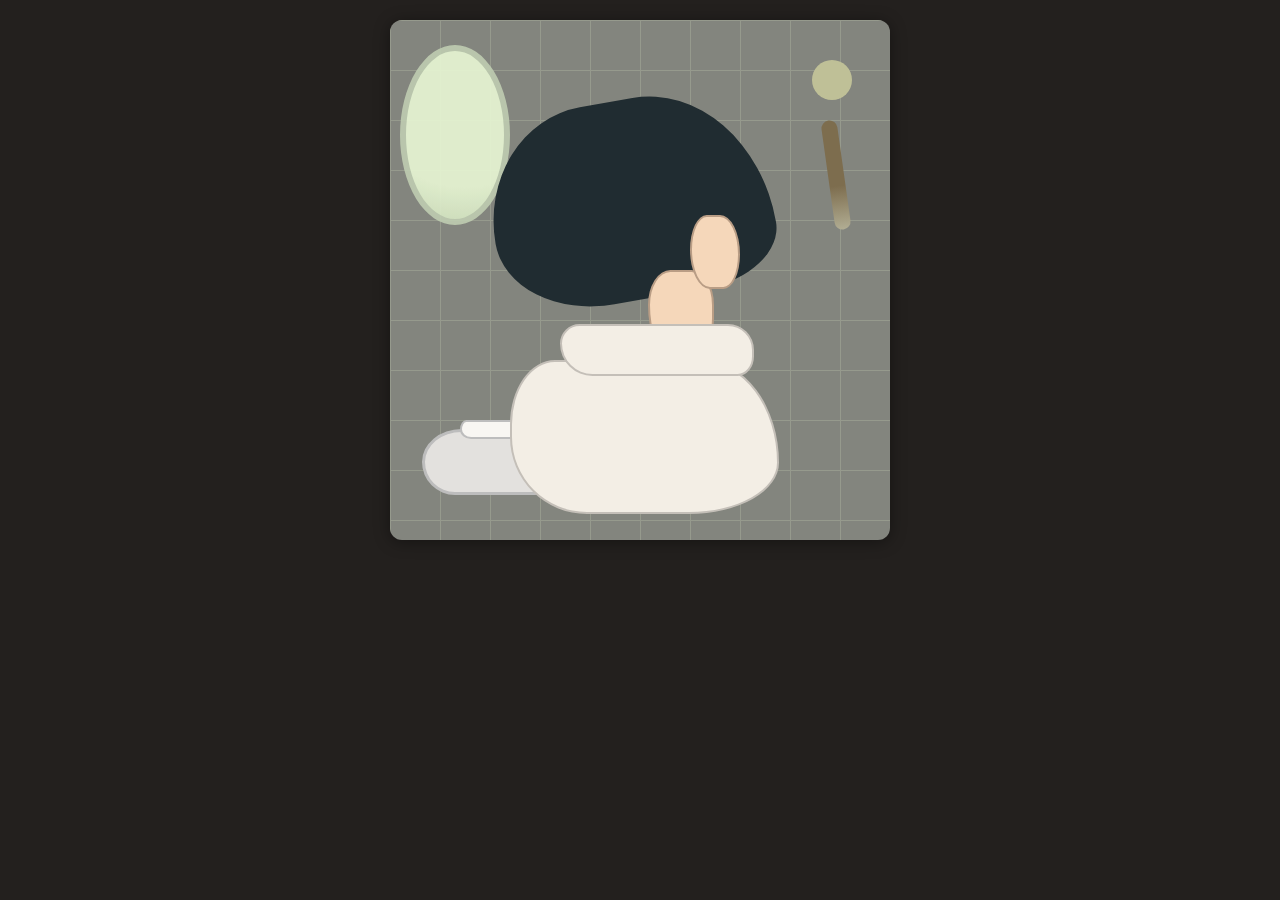
<file: boy.html>
<!DOCTYPE html>
<html lang="en">
<head>
  <meta charset="UTF-8">
  <title>Anime Kitchen Scene Recreation</title>
  <link rel="stylesheet" href="boy.css">
</head>
<body>
  <div class="background">
    <div class="window"></div>
    <div class="tiles"></div>
    <div class="rice-cooker"></div>
    <div class="toaster"></div>
    <div class="plant"></div>
    <div class="character">
      <div class="hair"></div>
      <div class="ear"></div>
      <div class="neck"></div>
      <div class="collar"></div>
      <div class="shoulder"></div>
      <!-- Face intentionally omitted -->
    </div>
  </div>
</body>
</html>
</file>
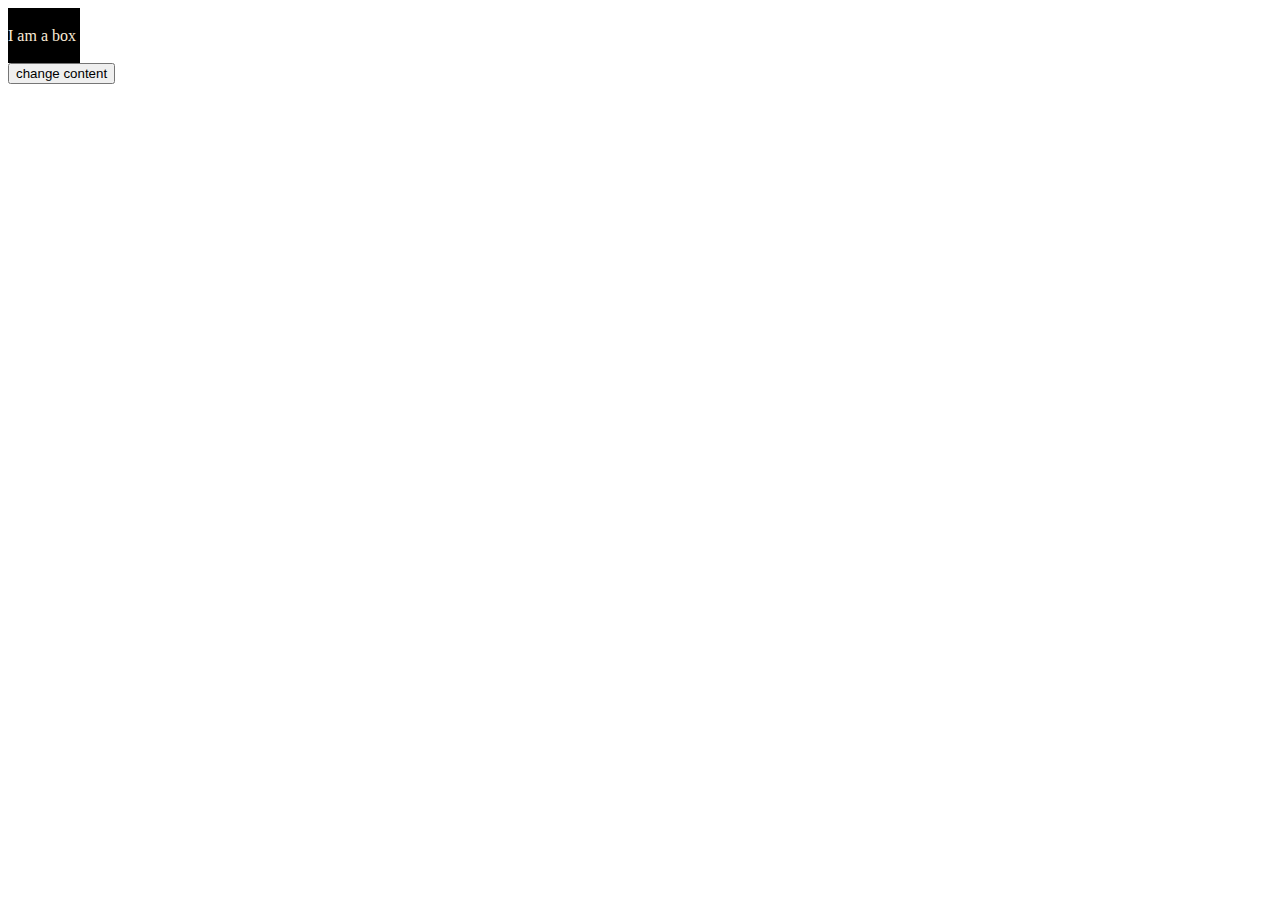
<file: event.html>
<!DOCTYPE html>
<html lang="en">
<head>
    <meta charset="UTF-8">
    <meta name="viewport" content="width=device-width, initial-scale=1.0">
    <title>Event</title>
    <style>
.box{
    display: flex;
    height: 55px;
    width: 72px;
    align-items: center;
    background-color: black;
    color: antiquewhite;
}


    </style>
</head>
<body>
    <div class="container">
        <div class="box">I am a box</div>
    </div>
    <button id="btn">change content</button>
    <script>
       let btn =document.getElementById("btn")  
       btn.addEventListener("mousedown", ()=>{
       alert("I was clicked") ;
       document.querySelector(".box").innerHTML="<b> Yaayyyy I am clicked</b>"
       });
       console.log("Sankhi is hacker");
       console.log("Suchi is hacker");
       setTimeout(() =>{
          console.log("I am time out")   
    },2000);
    console.log("The end")
    </script>
</body>
</html>
</file>
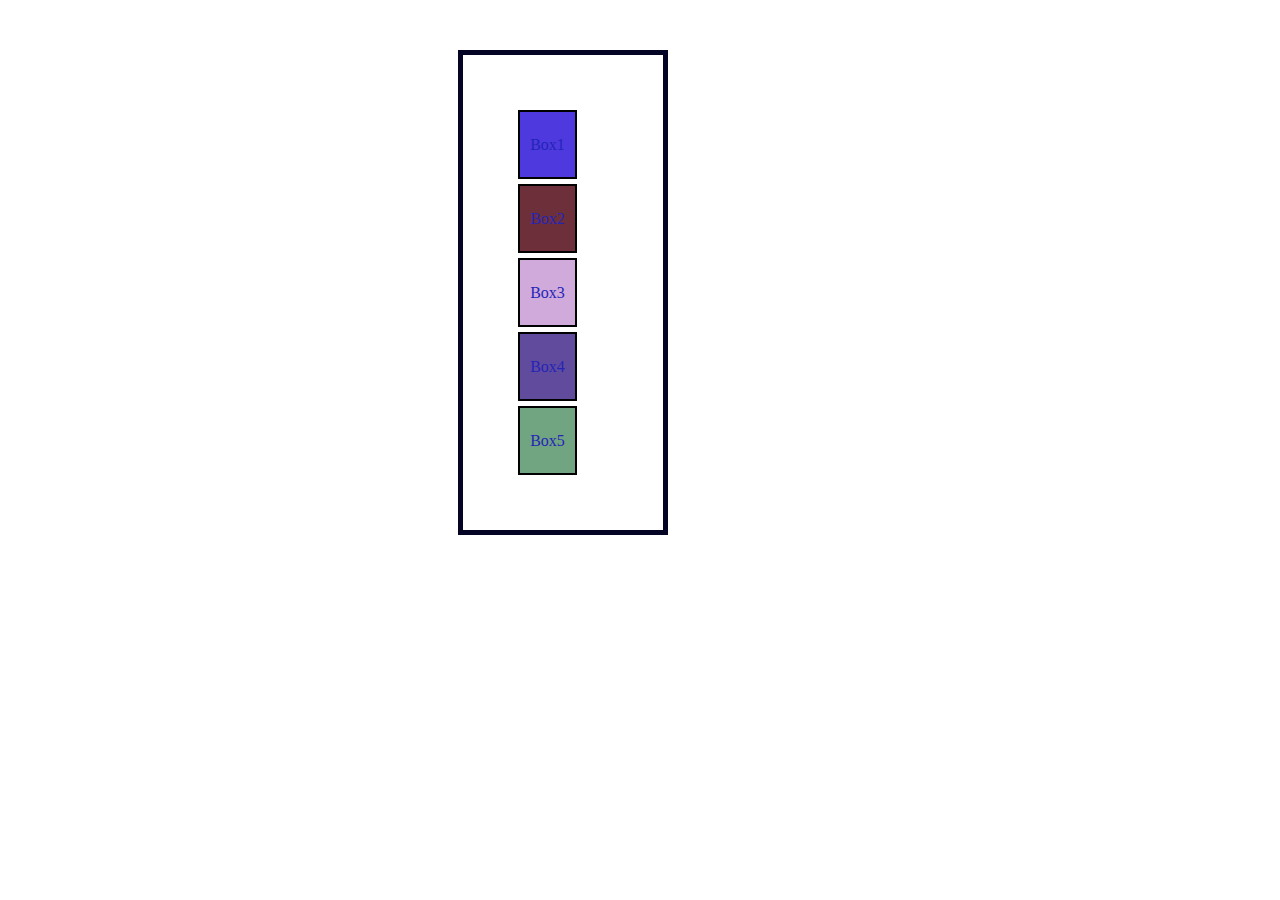
<file: exercise.html>
<!DOCTYPE html>
<html lang="en">
<head>
    <meta charset="UTF-8">
    <meta name="viewport" content="width=device-width, initial-scale=1.0">
    <title>Document</title>
    <style>
        .container{
            height: 370px;
            width: 100px;
            margin: 50px ;
            padding: 50px;
            border: 5px solid rgb(4, 4, 36);
            margin-left: 50vh;
            align-items: center;
            justify-content: center;
            display:table;
            
        }
        .box{
            display: flex;
            align-items: center;
            justify-content: center;
            height: 55px;
            width: 45px;
            margin: 5px;
            padding: 5px;
            border: 2px solid black;
            color: rgb(36, 36, 184);
        }
    </style>
</head>
<body>
    <div class="container">
        <div class="box">Box1</div>
        <div class="box">Box2</div>
        <div class="box">Box3</div>
        <div class="box">Box4</div>
        <div class="box">Box5</div>
    </div>
    <script src="exercise.js"></script>
</body>
</html>
</file>
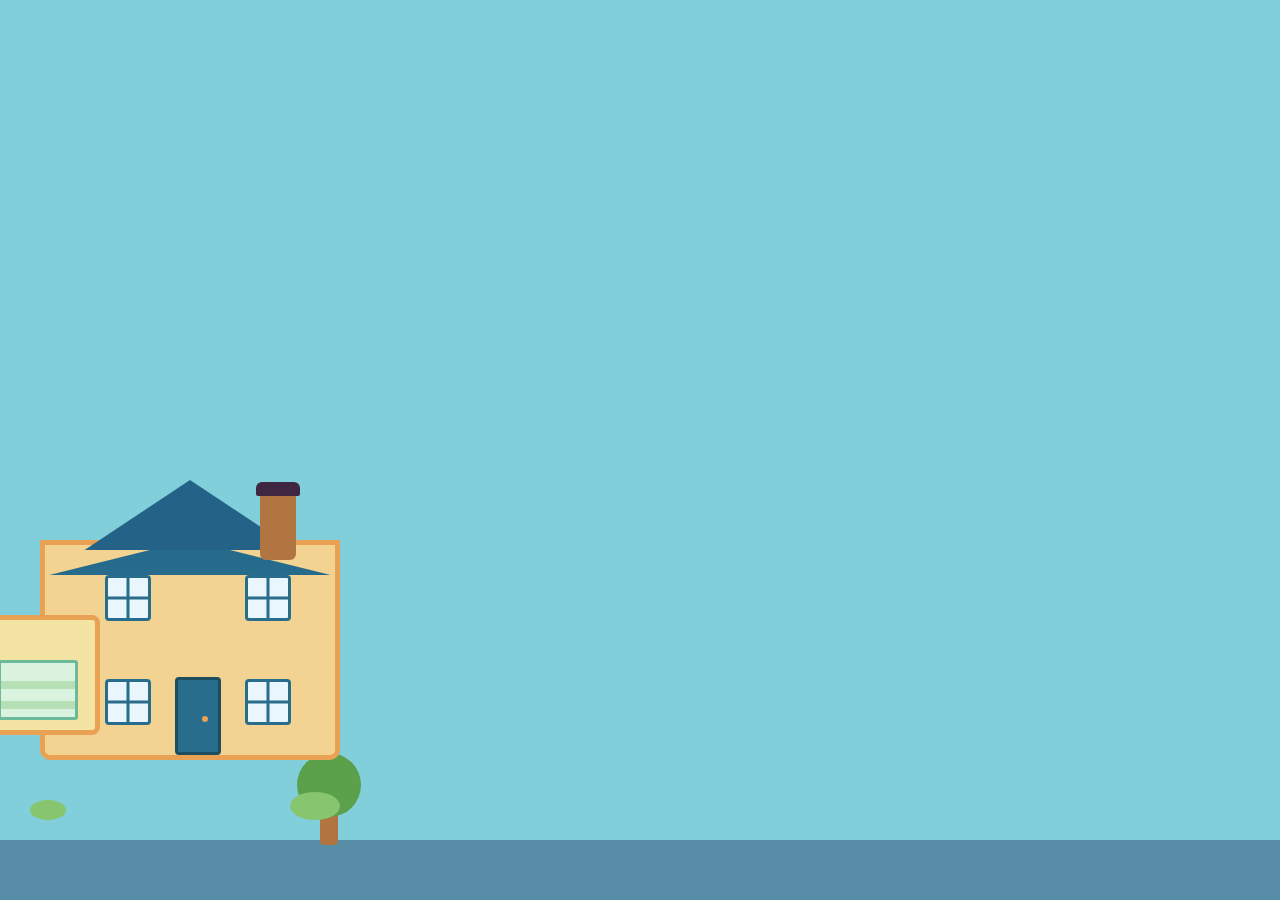
<file: house.html>
<!DOCTYPE html>
<html lang="en">
<head>
  <meta charset="UTF-8">
  <title>Moving Cartoon House</title>
  <link rel="stylesheet" href="house.css">
</head>
<body>
  <div class="scene">
    <div class="house">
      <div class="roof"></div>
      <div class="roof-triangle"></div>
      <div class="chimney"></div>
      <div class="main">
        <div class="window window1"></div>
        <div class="window window2"></div>
        <div class="window window3"></div>
        <div class="window window4"></div>
        <div class="door"></div>
        <div class="garage">
          <div class="garage-door"></div>
        </div>
      </div>
      <div class="bush bush1"></div>
      <div class="bush bush2"></div>
      <div class="bush bush3"></div>
      <div class="tree tree1">
        <div class="trunk"></div>
        <div class="leaves"></div>
      </div>
      <div class="tree tree2">
        <div class="trunk"></div>
        <div class="leaves"></div>
      </div>
    </div>
    <div class="road"></div>
  </div>
</body>
</html>
</file>
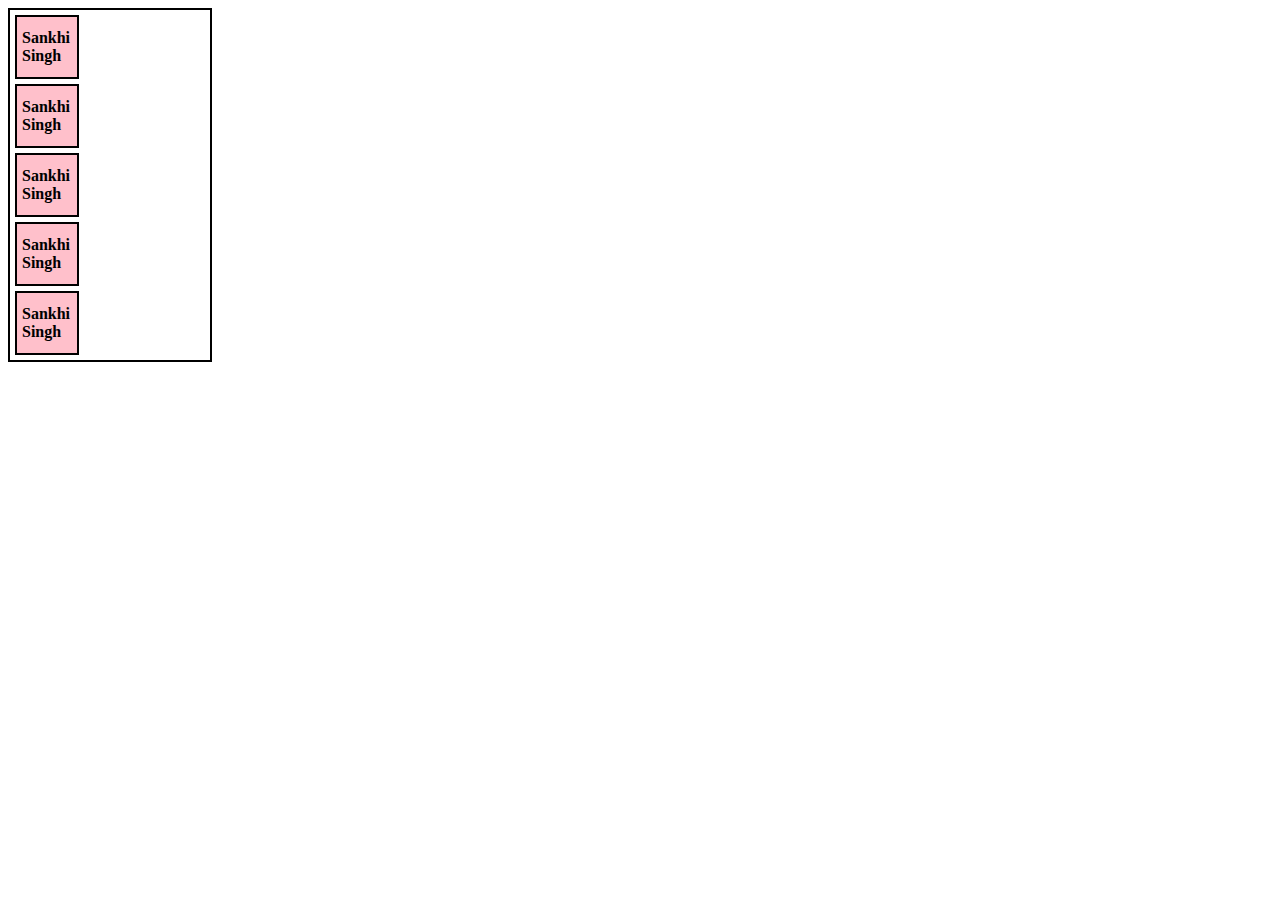
<file: doc/20.html>
<!DOCTYPE html>
<html lang="en">
<head>
    <meta charset="UTF-8">
    <meta name="viewport" content="width=device-width, initial-scale=1.0">
    <title>Doc</title>
    <style>
        .container{
            align-items: center;
            align-content: center;
            height: 350px;
            width: 200px;
            border: 2px solid black;
        }
        .box{
            align-items: center;
            align-content: center;
            margin: 5px;
            padding: 5px;
            height: 50px;
            width: 50px;
            border: 2px solid black;
        }
    </style>
</head>
<body>
    <div class="container">
        <div class="box">Sankhi Singh</div>
        <div class="box">Sankhi Singh</div>
        <div class="box">Sankhi Singh</div>
        <div class="box">Sankhi Singh</div>
        <div id="red" class="box">Sankhi Singh</div>
    </div>
    <script src="20.js"></script>
</body>
</html>
</file>
<file: boy.css>
body {
  margin: 0;
  background: #23201e;
}

.background {
  position: relative;
  width: 500px;
  height: 520px;
  background: #83857e;
  overflow: hidden;
  margin: 20px auto;
  border-radius: 12px;
  box-shadow: 0 2px 16px #0006;
}

/* Window */
.window {
  position: absolute;
  left: 10px;
  top: 25px;
  width: 110px;
  height: 180px;
  border-radius: 55px 55px 55px 55px/90px 90px 90px 90px;
  background: radial-gradient(circle at 60% 20%, #e9f8d5 70%, #d1e2be 100%);
  border: 6px solid #bfcdb1;
  box-sizing: border-box;
  z-index: 1;
  opacity: 0.9;
}

/* Tiles */
.tiles {
  position: absolute;
  left: 0; top: 0; right: 0; bottom: 0;
  background-image: 
    linear-gradient(90deg, #aab09c 1px, transparent 1px),
    linear-gradient(180deg, #aab09c 1px, transparent 1px);
  background-size: 50px 50px;
  opacity: 0.5;
  z-index: 0;
}

/* Rice Cooker */
.rice-cooker {
  position: absolute;
  left: 32px;
  bottom: 45px;
  width: 140px;
  height: 60px;
  background: #e3e1de;
  border-radius: 60px 60px 50px 50px/50px 50px 50px 50px;
  border: 3px solid #bdbdbd;
  z-index: 2;
}
.rice-cooker::after {
  content: "";
  position: absolute;
  left: 35px;
  top: -12px;
  width: 70px;
  height: 15px;
  background: #f8f6f2;
  border-radius: 8px 8px 14px 14px/12px 12px 12px 12px;
  border: 2px solid #bdbdbd;
}

/* Toaster */
.toaster {
  position: absolute;
  left: 170px;
  bottom: 75px;
  width: 110px;
  height: 70px;
  background: #e5e2dc;
  border-radius: 14px;
  border: 3px solid #bdbdbd;
  z-index: 2;
}
.toaster::after {
  content: "";
  position: absolute;
  left: 18px;
  top: 38px;
  width: 60px;
  height: 16px;
  background: #bbb9b7;
  border-radius: 4px;
}

/* Plant */
.plant {
  position: absolute;
  right: 30px;
  top: 40px;
  width: 50px;
  height: 200px;
  background: none;
  z-index: 2;
}
.plant::before {
  content: "";
  display: block;
  width: 16px;
  height: 110px;
  position: absolute;
  left: 18px;
  top: 60px;
  background: linear-gradient(180deg, #7d6d4e 60%, #b1ad93 100%);
  border-radius: 12px;
  transform: rotate(-8deg);
}
.plant::after {
  content: "";
  display: block;
  width: 40px;
  height: 40px;
  position: absolute;
  left: 2px;
  top: 0px;
  background: radial-gradient(circle, #bfc097 70%, #858951 100%);
  border-radius: 50%;
}

/* Character */
.character {
  position: absolute;
  left: 90px;
  top: 80px;
  width: 330px;
  height: 420px;
  z-index: 3;
}

/* Hair */
.hair {
  position: absolute;
  left: 10px;
  top: 0;
  width: 280px;
  height: 200px;
  background: #202c31;
  border-radius: 160px 180px 120px 160px/180px 220px 80px 120px;
  transform: rotate(-10deg);
  z-index: 4;
}

/* Ear */
.ear {
  position: absolute;
  left: 210px;
  top: 115px;
  width: 46px;
  height: 70px;
  background: #f5d7ba;
  border-radius: 50% 60% 50% 60%/70% 80% 70% 80%;
  border: 2px solid #b99d85;
  z-index: 6;
}

/* Neck */
.neck {
  position: absolute;
  left: 168px;
  top: 170px;
  width: 62px;
  height: 80px;
  background: #f5d7ba;
  border-radius: 32px 32px 30px 30px/50px 50px 50px 70px;
  border: 2px solid #b99d85;
  z-index: 5;
}

/* Collar */
.collar {
  position: absolute;
  left: 80px;
  top: 224px;
  width: 190px;
  height: 48px;
  background: #f3eee5;
  border-radius: 60px 80px 50px 100px/60px 80px 60px 100px;
  border: 2.5px solid #c4bfb8;
  z-index: 7;
}

.shoulder {
  position: absolute;
  left: 30px;
  top: 260px;
  width: 265px;
  height: 150px;
  background: #f3eee5;
  border-radius: 70px 120px 140px 120px/100px 160px 80px 120px;
  border: 2.5px solid #c4bfb8;
  z-index: 6;
}
</file>
<file: house.css>
body {
  margin: 0;
  background: #81cfda;
}
.scene {
  width: 100vw;
  height: 100vh;
  overflow: hidden;
  position: relative;
}
.house {
  position: absolute;
  left: 0;
  bottom: 100px;
  width: 380px;
  height: 320px;
  animation: moveHouse 6s linear infinite;
  z-index: 2;
}
@keyframes moveHouse {
  0% { left: -400px; }
  100% { left: 105vw; }
}

/* Roof */
.roof {
  position: absolute;
  left: 35px;
  top: 0;
  width: 310px;
  height: 70px;
  background: #256287;
  clip-path: polygon(16% 100%, 50% 0, 84% 100%);
  z-index: 3;
}
.roof-triangle {
  position: absolute;
  left: 0;
  top: 60px;
  width: 380px;
  height: 35px;
  background: #266b8c;
  clip-path: polygon(13% 100%, 50% 0, 87% 100%);
  z-index: 2;
}

/* Chimney */
.chimney {
  position: absolute;
  left: 260px;
  top: 10px;
  width: 36px;
  height: 70px;
  background: #b07541;
  border-radius: 0 0 6px 6px;
  z-index: 4;
}
.chimney::after {
  content: '';
  position: absolute;
  left: -4px;
  top: -8px;
  width: 44px;
  height: 14px;
  background: #3f2742;
  border-radius: 6px 6px 2px 2px;
}

/* Main House */
.main {
  position: absolute;
  top: 60px;
  left: 40px;
  width: 300px;
  height: 220px;
  background: #f3d392;
  border: 5px solid #e9a154;
  box-sizing: border-box;
  z-index: 1;
  border-radius: 0 0 10px 10px;
}

/* Garage */
.garage {
  position: absolute;
  left: -65px;
  top: 70px;
  width: 110px;
  height: 110px;
  background: #f3e4a3;
  border: 5px solid #e9a154;
  border-radius: 8px;
  z-index: 1;
}
.garage-door {
  position: absolute;
  bottom: 10px;
  left: 13px;
  width: 80px;
  height: 60px;
  background: #daf3df;
  border: 3px solid #6db99b;
  border-radius: 3px;
  box-sizing: border-box;
}
.garage-door::before,
.garage-door::after {
  content: '';
  position: absolute;
  left: 0;
  width: 100%;
  height: 8px;
  background: #b8e0b7;
}
.garage-door::before { top: 18px; }
.garage-door::after  { top: 38px; }

/* Door */
.door {
  position: absolute;
  left: 130px;
  bottom: 0;
  width: 40px;
  height: 72px;
  background: #286d8b;
  border: 3px solid #1d4d5e;
  border-radius: 4px;
  z-index: 2;
}
.door::after {
  content: '';
  position: absolute;
  right: 10px;
  top: 36px;
  width: 6px;
  height: 6px;
  background: #e9a154;
  border-radius: 50%;
}

/* Windows */
.window {
  position: absolute;
  background: #eaf6fd;
  border: 3px solid #286d8b;
  border-radius: 4px;
}
.window1 {
  left: 60px; top: 30px; width: 40px; height: 40px;
}
.window2 {
  left: 200px; top: 30px; width: 40px; height: 40px;
}
.window3 {
  left: 60px; bottom: 30px; width: 40px; height: 40px;
}
.window4 {
  left: 200px; bottom: 30px; width: 40px; height: 40px;
}
.window1:before, .window2:before, .window3:before, .window4:before,
.window1:after, .window2:after, .window3:after, .window4:after {
  content: '';
  position: absolute;
  background: #286d8b;
}
.window1:before, .window2:before, .window3:before, .window4:before {
  left: 50%; top: 0; width: 3px; height: 100%;
  transform: translateX(-50%);
}
.window1:after, .window2:after, .window3:after, .window4:after {
  left: 0; top: 50%; width: 100%; height: 3px;
  transform: translateY(-50%);
}

/* Bushes */
.bush {
  position: absolute;
  background: #87c56e;
  z-index: 10;
  border-radius: 50%;
  bottom: -20px;
}
.bush1 { left: -50px; width: 40px; height: 24px; }
.bush2 { left: 30px; width: 36px; height: 20px; }
.bush3 { left: 290px; width: 50px; height: 28px; }

/* Trees */
.tree {
  position: absolute;
  bottom: -45px;
  z-index: 0;
}
.tree1 { left: -88px; }
.tree2 { left: 320px; }
.trunk {
  width: 18px;
  height: 60px;
  background: #b07541;
  margin: 0 auto;
  border-radius: 4px;
}
.leaves {
  width: 64px;
  height: 64px;
  background: #5ba04b;
  border-radius: 50%;
  position: absolute;
  top: -32px;
  left: -23px;
  z-index: 1;
}

/* Road */
.road {
  position: absolute;
  bottom: 0;
  left: 0;
  width: 100vw;
  height: 60px;
  background: #578da6;
  z-index: 1;
}
</file>
